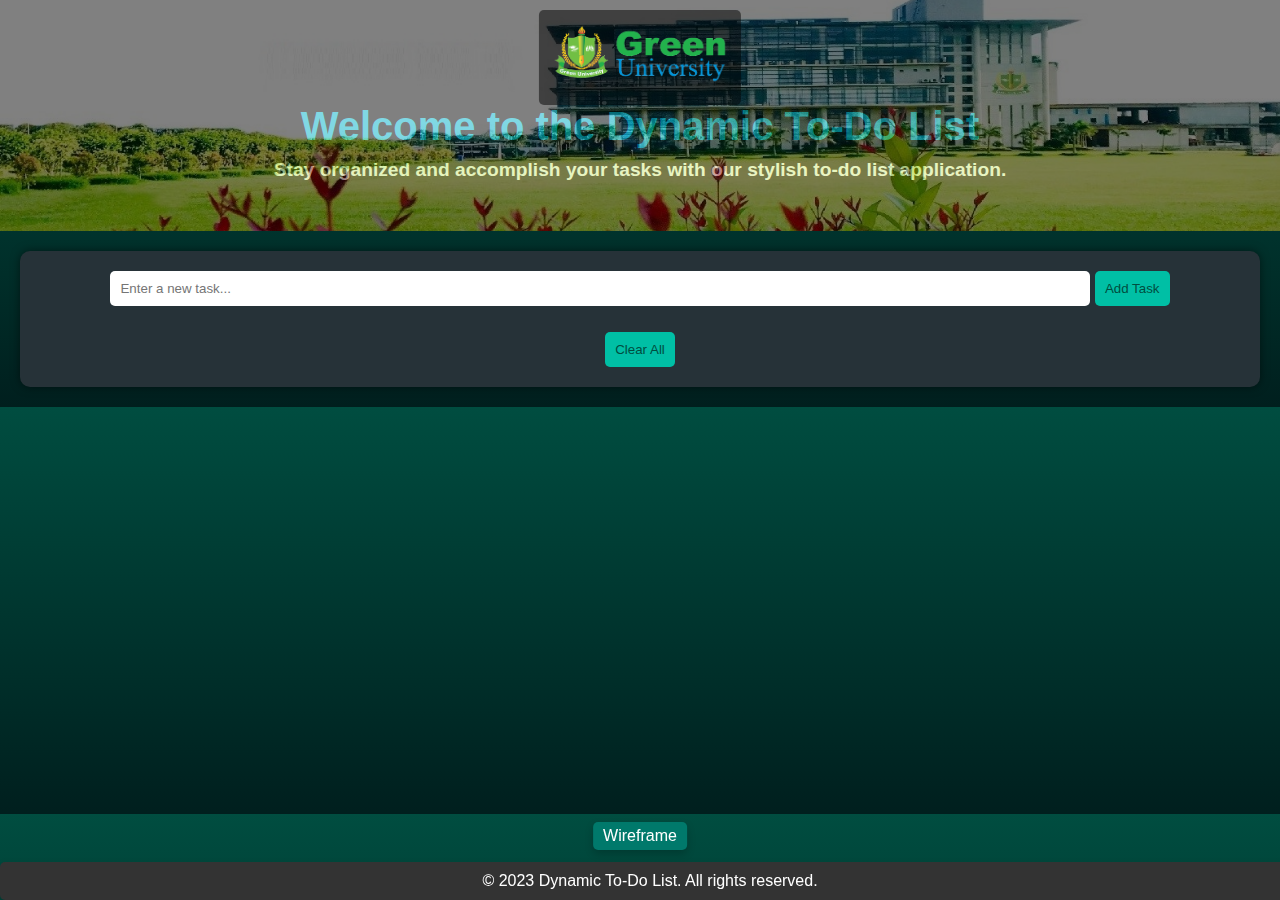
<file: index.html>
<!DOCTYPE html>
<html lang="en">
<head>
    <meta charset="UTF-8">
    <meta name="viewport" content="width=device-width, initial-scale=1.0">
    <title>Dynamic To-Do List</title>
    <link rel="stylesheet" href="styles.css">
</head>
<body>
    <div class="hero-section">
        <div class="logo-placeholder">
            <img src="logo.png" alt="Your Logo Here" height="70">
        </div>
        <br>
        <br>
        <br>
        <h2>Welcome to the Dynamic To-Do List</h2>
        <p>Stay organized and accomplish your tasks with our stylish to-do list application.</p>
    </div>
    <div class="container">
        <input type="text" id="taskInput" placeholder="Enter a new task...">
        <button id="addTaskBtn">Add Task</button>
        <ul id="taskList"></ul>
        <button id="clearAllBtn">Clear All</button>
        <a href="Wireframe.html" class="wireframe-btn">Wireframe</a>
    </div>
    <div class="footer">
        &copy; 2023 Dynamic To-Do List. All rights reserved.
    </div>
    <script src="script.js"></script>
</body>
</html>
</file>
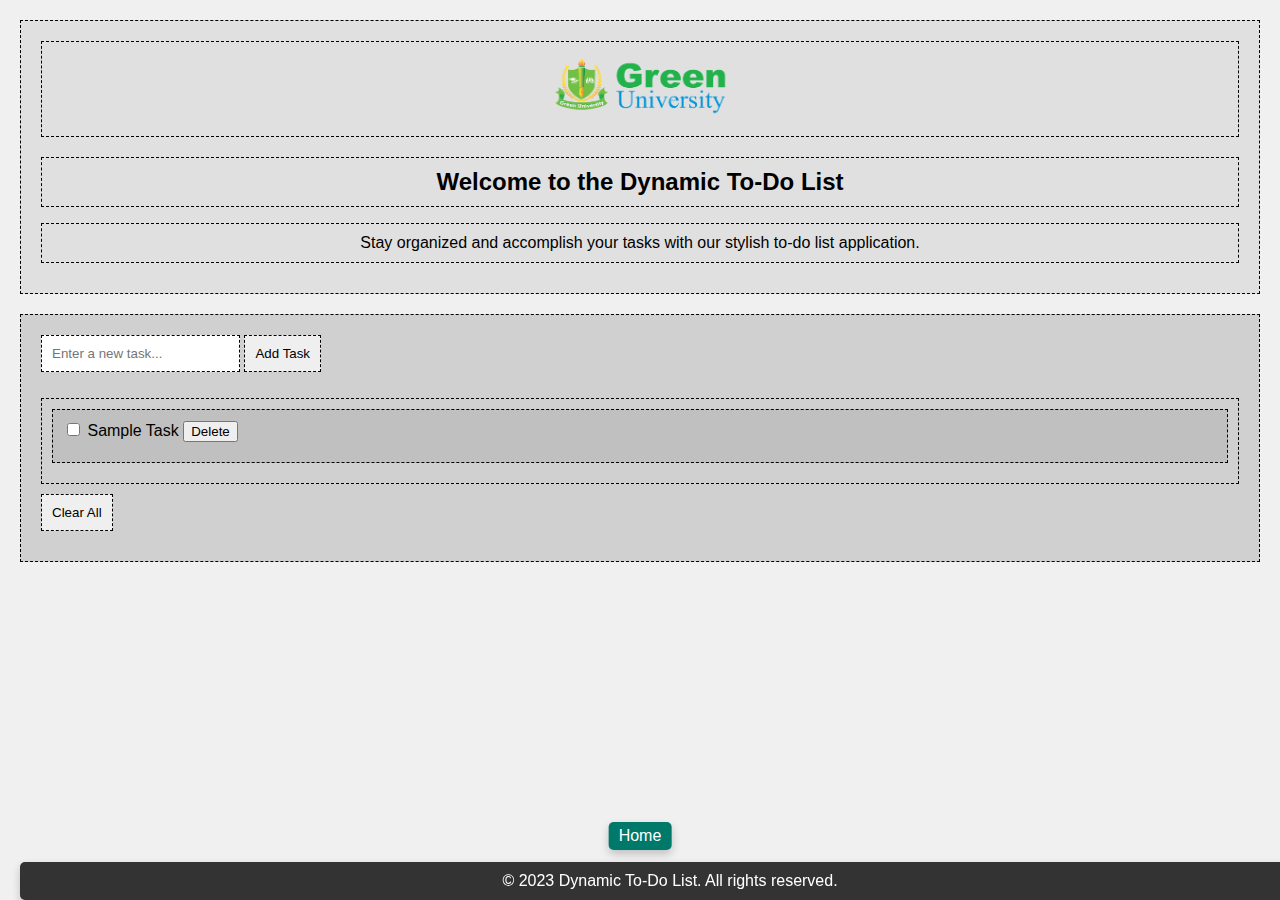
<file: Wireframe.html>
<!DOCTYPE html>
<html lang="en">
<head>
    <meta charset="UTF-8">
    <meta name="viewport" content="width=device-width, initial-scale=1.0">
    <title>Dynamic To-Do List Wireframe</title>
    <style>
        body {
            font-family: Arial, sans-serif;
            background: #f0f0f0;
            margin: 0;
            padding: 20px;
        }
        .box {
            border: 1px dashed #000;
            padding: 10px;
            margin-bottom: 10px;
        }
        .hero-section, .container {
            margin-bottom: 20px;
        }
        .hero-section {
            background: #e0e0e0;
            padding: 20px;
            text-align: center;
        }
        .logo-placeholder {
            margin-bottom: 20px;
        }
        .container {
            background: #d0d0d0;
            padding: 20px;
        }
       [type="text"], button, ul {
            margin-bottom: 10px;
        }
        ul {
            padding: 0;
            list-style-type: none;
        }
        li {
            background: #c0c0c0;
            padding: 10px;
            margin-bottom: 5px;
        }
        .footer {
            text-align: center;
            padding: 10px;
            background: #333;
            color: #fff;
            border-radius: 5px;
            box-shadow: 0 4px 8px rgba(0, 0, 0, 0.2);
            transition: transform 0.3s;
            position: fixed;
            bottom: 0;
            width: 100%;
        }
        .footer:hover {
            transform: translateY(-5px);
        }
        .wireframe-btn, .index-btn {
            display: inline-block;
            margin-top: 20px;
            padding: 5px 10px;
            background: #00796b;
            color: #fff;
            text-decoration: none;
            border-radius: 5px;
            box-shadow: 0 4px 8px rgba(0, 0, 0, 0.2);
            transition: transform 0.3s;
            position: absolute;
            bottom: 50px;
            left: 50%;
            transform: translateX(-50%);
        }
        .wireframe-btn:hover, .index-btn:hover {
            transform: translate(-50%, -5px);
        }
    </style>
</head>
<body>
    <!-- Hero Section -->
    <div class="hero-section box">
        <div class="logo-placeholder box">
            <img src="logo.png" alt="Your Logo Here" height="70">
        </div>
        <h2 class="box">Welcome to the Dynamic To-Do List</h2>
        <p class="box">Stay organized and accomplish your tasks with our stylish to-do list application.</p>
    </div>

    <!-- Main Container -->
    <div class="container box">
        <!-- Task Input -->
        <input type="text" id="taskInput" placeholder="Enter a new task..." class="box">
        <button id="addTaskBtn" class="box">Add Task</button>

        <!-- Task List -->
        <ul id="taskList" class="box">
            <!-- Example Task Item -->
            <li class="box">
                <input type="checkbox" class="taskCheckbox">
                <span class="taskText">Sample Task</span>
                <button class="deleteBtn">Delete</button>
            </li>
        </ul>

        <!-- Clear All Button -->
        <button id="clearAllBtn" class="box">Clear All</button>

        <a href="index.html" class="index-btn">Home</a>
    </div>
    <div class="footer">
        &copy; 2023 Dynamic To-Do List. All rights reserved.
    </div>
</body>
</html>
</file>
<file: styles.css>
body {
    font-family: Arial, sans-serif;
    background: linear-gradient(to bottom, #004d40, #001f1e);
    color: #e0f2f1;
    margin: 0;
}

.hero-section {
    text-align: center;
    background: #000;
    padding: 50px 20px;
    position: relative;
    overflow: hidden;
}

.hero-section::before {
    content: '';
    position: absolute;
    top: 0;
    left: 0;
    width: 100%;
    height: 100%;
    background: url('lava.jpg') no-repeat center center / cover;
    opacity: 0.5;
    animation: lava 20s linear infinite;
}

@keyframes lava {
    0% { background-position: 0 0; }
    100% { background-position: 100% 100%; }
}

.logo-placeholder {
    position: absolute;
    top: 10px;
    left: 50%;
    transform: translateX(-50%);
    background: rgba(0, 0, 0, 0.5);
    padding: 10px;
    border-radius: 5px;
    color: #00bfa5;
    font-size: 20px;
}

h2 {
    color: #00b1c9;
    margin: 0;
    font-weight: bold;
    font-size: 2.5em;
    text-shadow: 2px 2px 4px rgba(0, 0, 0, 0.8);
}

p {
    color: #e0f2f1;
    margin: 10px 0 0;
    font-size: 1.2em;
    font-weight: bold;
    text-shadow: 1px 1px 2px rgba(0, 0, 0, 0.5);
}

.container {
    background-color: #263238;
    padding: 20px;
    border-radius: 10px;
    box-shadow: 0 0 10px rgba(0, 0, 0, 0.5);
    margin: 20px;
    text-align: center;
}

input[type="text"] {
    width: 80%;
    padding: 10px;
    border: none;
    border-radius: 5px;
    margin-bottom: 10px;
}

button {
    background-color: #00bfa5;
    color: #004d40;
    border: none;
    padding: 10px;
    border-radius: 5px;
    cursor: pointer;
}

button:hover {
    background-color: #00796b;
}

ul {
    list-style-type: none;
    padding: 0;
    text-align: left;
}

li {
    background-color: #004d40;
    padding: 10px;
    margin-bottom: 5px;
    border-radius: 5px;
    display: flex;
    justify-content: space-between;
    align-items: center;
}

li.completed {
    text-decoration: line-through;
    background-color: #1b5e20;
}

li:nth-child(even) {
    background-color: #00796b;
}

li button {
    background-color: #d32f2f;
    color: white;
    border: none;
    padding: 5px;
    border-radius: 3px;
    cursor: pointer;
}

li button:hover {
    background-color: #c62828;
}

.footer {
    text-align: center;
    padding: 10px;
    background: #333;
    color: #fff;
    border-radius: 5px;
    box-shadow: 0 4px 8px rgba(0, 0, 0, 0.2);
    transition: transform 0.3s;
    position: fixed;
    bottom: 0;
    width: 100%;
}

.footer:hover {
    transform: translateY(-5px);
}

.wireframe-btn, .index-btn {
    display: inline-block;
    padding: 5px 10px;
    background: #00796b;
    color: #fff;
    text-decoration: none;
    border-radius: 5px;
    box-shadow: 0 4px 8px rgba(0, 0, 0, 0.2);
    transition: transform 0.3s;
    position: fixed;
    bottom: 50px; /* Adjusted to be 10px above the footer */
    left: 50%;
    transform: translateX(-50%);
}

.wireframe-btn:hover, .index-btn:hover {
    transform: translate(-50%, -5px);
}
</file>
